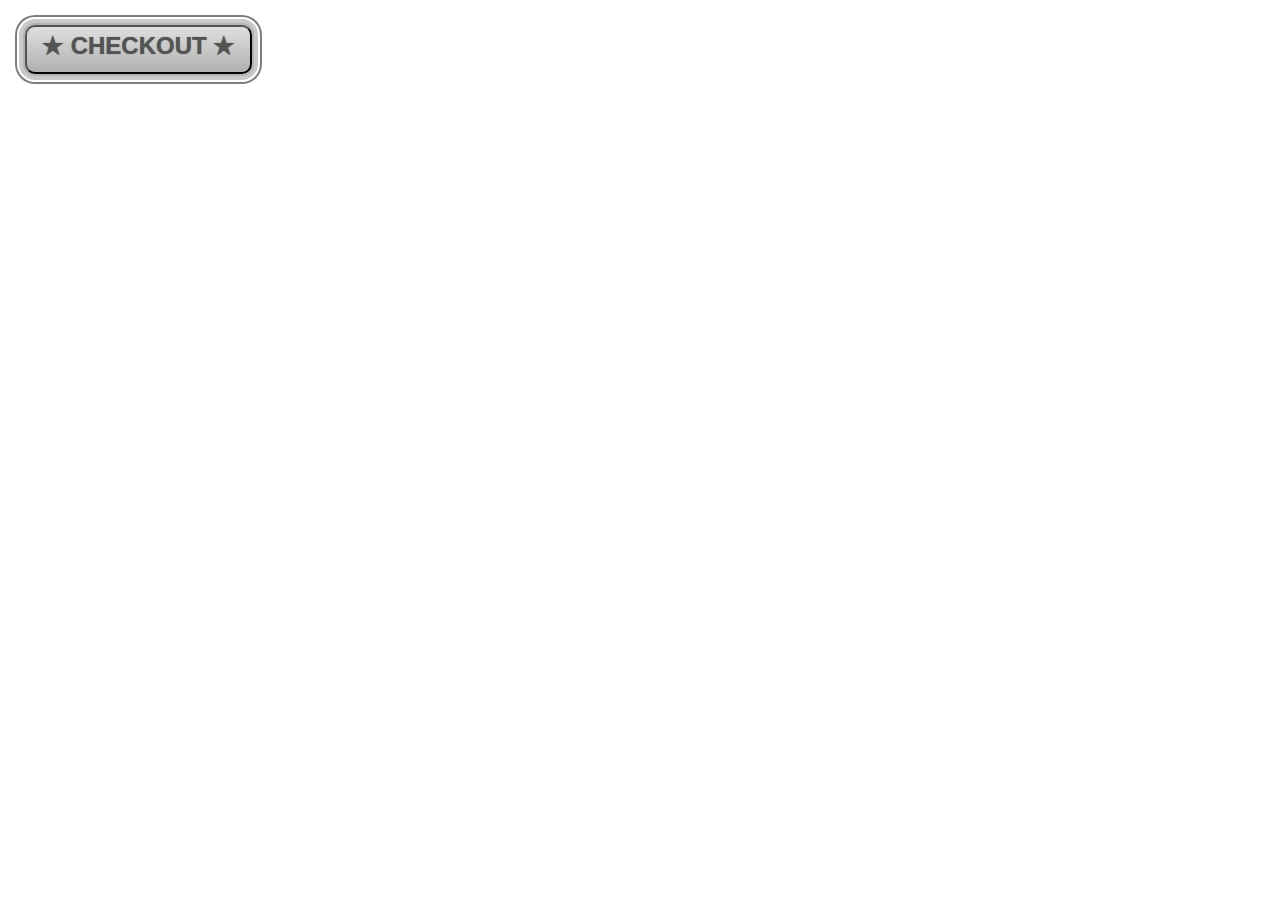
<file: 1/index.html>
<!DOCTYPE html>
<html lang="en">
	<head>
		<meta charset="utf-8">
		<title>Part 1</title>
		<link rel="stylesheet" type="text/css" href="style.css">
	</head>
	<body>
		<div class="container">
			<button><span class="word"> checkout </span></button>
		</div>
	</body>
</html>
</file>
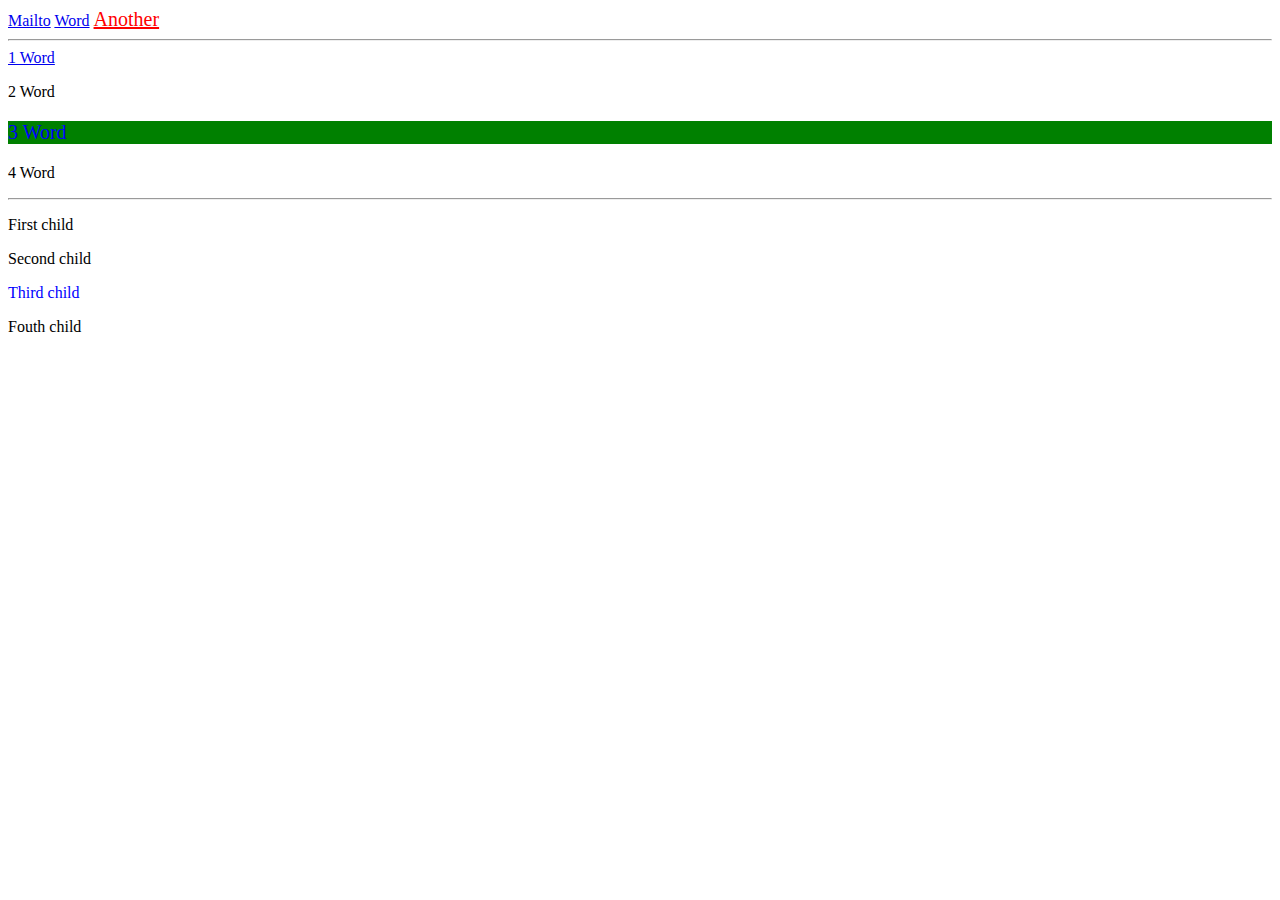
<file: 3/index.html>
<!DOCTYPE html>
<html lang="en">
	<head>
		<title>Part 3</title>
		<link rel="stylesheet" type="text/css" href="style.css">
	</head>
	<body>
		<div role="navigation">
			<span>
				<a href="mailto">Mailto</a>
				<a href="mailto">Word</a>
				<a href="another">Another</a>
			</span>
		</div>
		<hr />
		<div class="box">
			<div class="second-box">
				<a href="#">1 Word</a>
				<p>2 Word</p>
				<p>3 Word</p>
				<p>4 Word</p>
			</div>
		</div>
		<hr />
		<div class="box">
			<div class="second-box">
				<p>First child</p>
				<p>Second child</p>
				<p>Third child</p>
				<p>Fouth child</p>
			</div>
		</div>
	</body>
</html>
</file>
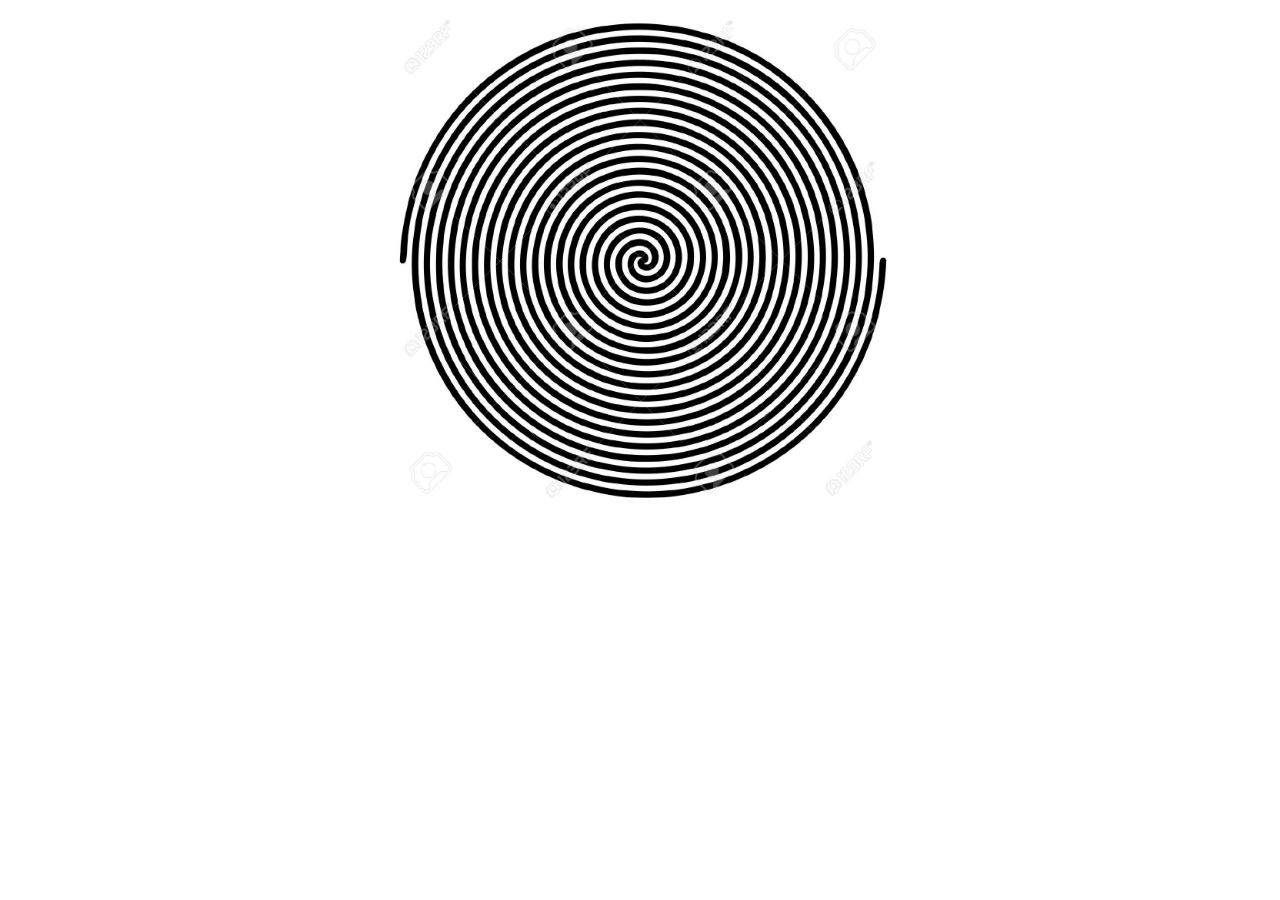
<file: 4/index.html>
<!DOCTYPE html>
<html lang="en">
	<head>
		<title>Part 4</title>
		<link rel="stylesheet" type="text/css" href="style.css">
	</head>
	<body>
		<div class="breathing"><img class="spinning" src="logo.jpg" width="500" height="500" alt="logo" /></div>
	</body>
</html>
</file>
<file: 1/style.css>
* {
	margin: 0;
	padding: 0;
}

.container {
	margin: 25px;
}


.word {
	text-transform: uppercase;
	color: #545454;
	font-size: 24px;
	font-weight: 700;
	text-shadow: 0 0 1px #606060;
}

.word:before {
	content: " \2605 ";
}

.word:after {
	content: " \2605 ";
}

button {
	padding: 5px 15px 12px 15px;
	background: linear-gradient(#dfdfdf, #b0b0b0);
	border-radius: 10px;
	color: #555555;
	box-shadow: 0 0 1px 2px #b3b3b3, 0 0 0 6px #cacaca, 0 0 0 8px #ffffff, 0 0 0 10px #7e7e7e;
}
</file>
<file: 3/style.css>
[role=navigation] > span a:not([href^=mailto]) {
    font-size: 20px;
    color: red;
}

div div a + p + p {
	background: green;
	font-size: 20px;
}

div div p:nth-child(3) {
	color: blue;
}
</file>
<file: 4/style.css>
div {
    display: flex;
    justify-content: center;
}

.spinning {
    animation: spin1 1s infinite linear;
}
 

@keyframes spin1 {
    0% { 
        transform: rotate(0deg);
    }

    100% { 
        transform: rotate(360deg);
    }
}
 
.breathing {
    animation: breathe 1s infinite ease-in-out alternate;
}

@keyframes breathe {
    0% { 
        transform: scale(1);
    }
    
    100% { 
        transform: scale(.5);
    }
}
</file>
